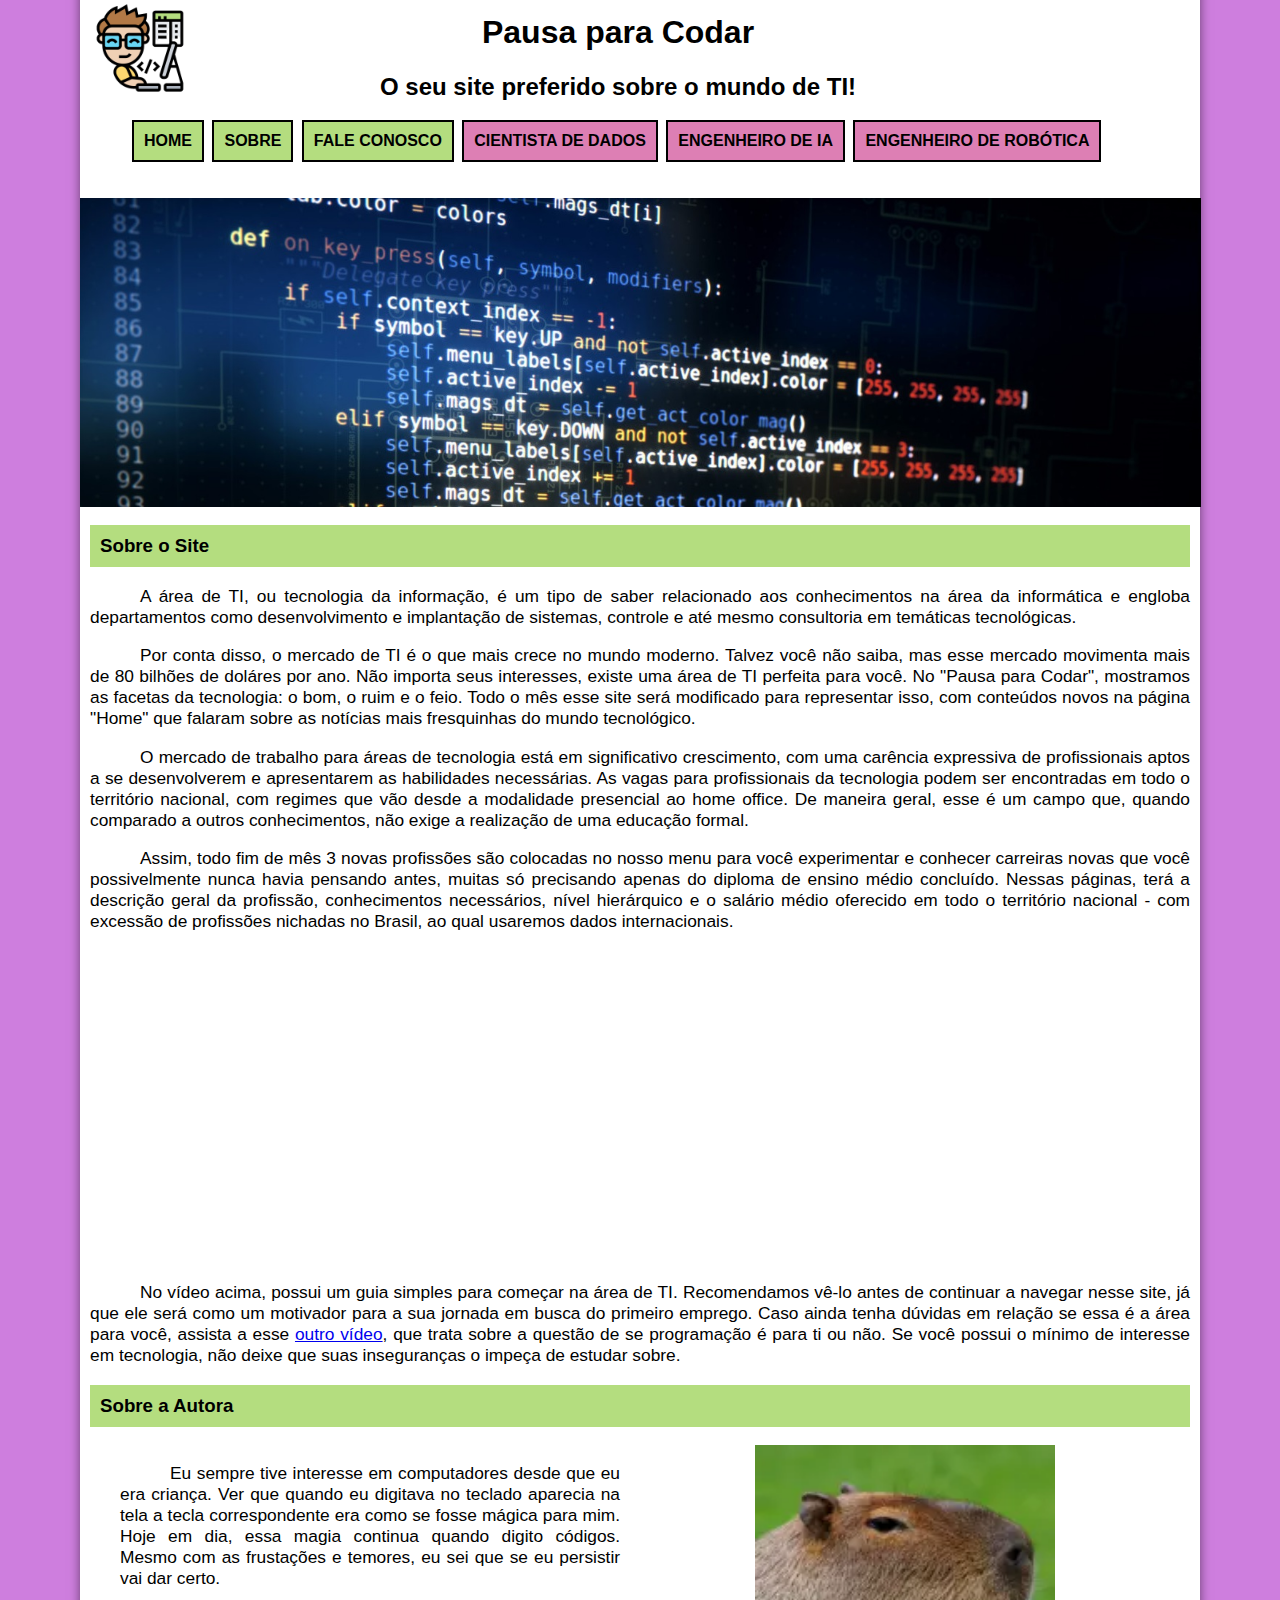
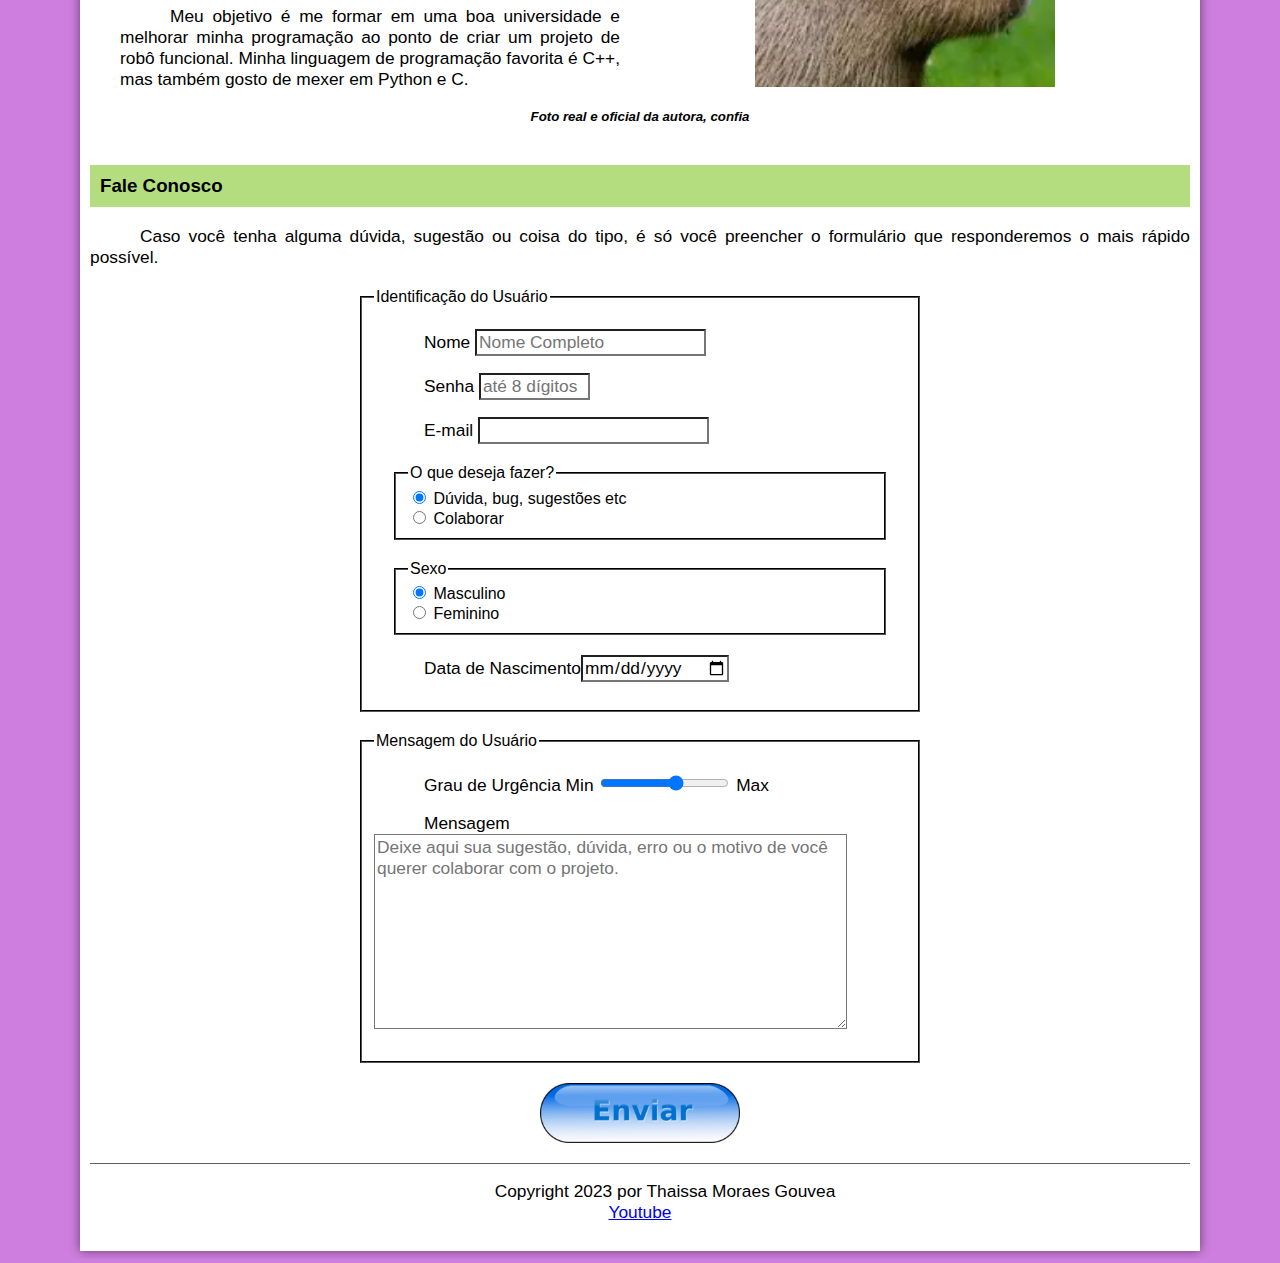
<file: index.html>
<!DOCTYPE html>

<html lang="pt-br" xmlns="http://www.w3.org/1999/html">

<head>
    <meta charset="UTF-8">
    <title>Menu</title>
    <link rel="stylesheet" type="text/css" href="_css/index.css">
    <link rel="icon" href="_imagens/favicon.png">
</head>
<body>

<div id="interface">
    <img id="icone" src="_imagens/pausacodar.png">
    <header id="cabecalho">
        <hgroup>
            <h1>Pausa para Codar</h1>
            <h2>O seu site preferido sobre o mundo de TI!</h2>
        </hgroup>

        <nav id="menu">
            <ul>
                <li> <a href="index.html"> Home </a></li>
                <li> <a href="index.html#anchor-sobre"> Sobre </a></li>
                <li> <a href="index.html#anchor-contato"> Fale Conosco </a></li>
                <li id="prof"> <a href="data-scientist.html"> Cientista de Dados </a></li>
                <li id="prof"> <a href="ai.html"> Engenheiro de IA </a></li>
                <li id="prof"> <a href="robotics.html"> Engenheiro de Robótica </a></li>

            </ul>
        </nav>

    </header>



    <section id="corpo">
        <figure class="foto-legenda">
                <!-- Tag de imagem -->
              <img id="codigo" src="_imagens/programming.jpeg" >
            </figure>
        <h3>Sobre o Site</h3>
        <p>
            A área de TI, ou tecnologia da informação, é um tipo de saber relacionado aos conhecimentos na área da informática e engloba departamentos como desenvolvimento e implantação de sistemas, controle e até mesmo consultoria em temáticas tecnológicas.
        </p>

            <p>
        Por conta disso, o mercado de TI é o que mais crece no mundo moderno. Talvez você não saiba, mas esse mercado movimenta mais de 80 bilhões de doláres por ano. Não importa seus interesses, existe uma área de TI perfeita para você. No "Pausa para Codar", mostramos as facetas da tecnologia: o bom, o ruim e o feio. Todo o mês esse site será modificado para representar isso, com conteúdos novos na página "Home" que falaram sobre as notícias mais fresquinhas do mundo tecnológico.
        </p>

        <p>
            O mercado de trabalho para áreas de tecnologia está em significativo crescimento, com uma carência expressiva de profissionais aptos a se desenvolverem e apresentarem as habilidades necessárias. As vagas para profissionais da tecnologia podem ser encontradas em todo o território nacional, com regimes que vão desde a modalidade presencial ao home office. De maneira geral, esse é um campo que, quando comparado a outros conhecimentos, não exige a realização de uma educação formal.

        </p>

            <p>
            Assim, todo fim de mês 3 novas profissões são colocadas no nosso menu para você experimentar e conhecer carreiras novas que você possivelmente nunca havia pensando antes, muitas só precisando apenas do diploma de ensino médio concluído. Nessas páginas, terá a descrição geral da profissão, conhecimentos necessários, nível hierárquico e o salário médio oferecido em todo o território nacional - com excessão de profissões nichadas no Brasil, ao qual usaremos dados internacionais.
        </p>


        <iframe width="560" height="315" src="https://www.youtube.com/embed/UfuSVItLKEk" title="YouTube video player" frameborder="0" allow="accelerometer; autoplay; clipboard-write; encrypted-media; gyroscope; picture-in-picture; web-share" allowfullscreen></iframe>

        <p>
        No vídeo acima, possui um guia simples para começar na área de TI. Recomendamos vê-lo antes de continuar a navegar nesse site, já que ele será como um motivador para a sua jornada em busca do primeiro emprego. Caso ainda tenha dúvidas em relação se essa é a área para você, assista a esse <a href="https://youtu.be/Rw-RdWPyX7s">outro vídeo</a>, que trata sobre a questão de se programação é para ti ou não. Se você possui o mínimo de interesse em tecnologia, não deixe que suas inseguranças o impeça de estudar sobre.
        </p>

    </section>

    <h3 id="anchor-sobre">Sobre a Autora</h3>
    <section id="sobre">
            <p>
            Eu sempre tive interesse em computadores desde que eu era criança. Ver que quando eu digitava no teclado aparecia na tela a tecla correspondente era como se fosse mágica para mim. Hoje em dia, essa magia continua quando digito códigos. Mesmo com as frustações e temores, eu sei que se eu persistir vai dar certo.
            </p>
            <p>
                Meu objetivo é me formar em uma boa universidade e melhorar minha programação ao ponto de criar um projeto de robô funcional. Minha linguagem de programação favorita é C++, mas também gosto de mexer em Python e C.
            </p>

    </section>

        <a href="https://youtu.be/s9oQRKsROF8"><img id="autora" src="_imagens/capi.png"></a>
    <h5><i>Foto real e oficial da autora, confia</i></h5>

    <div style="clear:both;"></div>

    <h3 id="anchor-contato">Fale Conosco</h3>

    <p>
        Caso você tenha alguma dúvida, sugestão ou coisa do tipo, é só você preencher o formulário que responderemos o mais rápido possível. <br>
    </p>

    <section id="contato">

    </section>
    <form method="post" id="idContato" action="mailto:thaissa.linguika@gmail.com" oninput="calc_total();">

            <fieldset id="idUsuario">

                <legend>Identificação do Usuário</legend>
                <p> <label for="idNome">Nome <input type="text" name="nNome" id="idNome" size="20" maxlength="40" placeholder="Nome Completo"></label> </p>
                <p> <label for="idSenha">Senha <input type="password" name="nSenha" id="idSenha" size="8" maxlength="8" placeholder="até 8 dígitos"> </label> </p>
                <p> <label for="idEmail">E-mail <input type="email" name="nEmail" id="idEmail" size="20" maxlength="40"> </label> </p>
                <fieldset id="idObjetivo">
                    <legend>O que deseja fazer?</legend>
                    <input type="radio" name="nObjetivo" id="idDuv" checked> <label for="idDuv"> Dúvida, bug, sugestões etc </label><br>
                    <input type="radio" name="nObjetivo" id="idAjud"> <label for="idAjud"> Colaborar </label>
                </fieldset>
                <fieldset id="idSexo">
                    <legend>Sexo</legend>
                    <input type="radio" name="nSexo" id="idMasc" checked> <label for="idMasc"> Masculino </label><br>
                    <input type="radio" name="nSexo" id="idFem"> <label for="idFem"> Feminino </label>
                </fieldset>
                <p> <label for="idNasc"> Data de Nascimento</label><input type="date" name="nNasc" id="idNasc"></p>
            </fieldset>

        <fieldset id="idMensagem">
                <legend>Mensagem do Usuário</legend>
                <p><label for="idUrg"> Grau de Urgência  </label> Min <input type="range" name="nUrg" id="idUrg" min="0" max="10" step="2"> Max </p>
                <p> <label for="idMsg">Mensagem </label>
                    <textarea name="nMsg" id="idMsg" cols="45" rows="9" maxlength="250" placeholder="Deixe aqui sua sugestão, dúvida, erro ou o motivo de você querer colaborar com o projeto."></textarea>
                </p>
            </fieldset>

        <input id="botao" type="image" src="_imagens/botao-enviar.png" name="nEnviar">
    </form>


    <footer id="rodape">
        <p>Copyright 2023 por Thaissa Moraes Gouvea<br>
           <a href="https://www.bing.com/ck/a?!&&p=2d5afdfa1f58fc0fJmltdHM9MTY4NjUyODAwMCZpZ3VpZD0xY2E2ZWZmNS1kODdmLTY0MmUtMWMxMC1mZDRjZDliMTY1Y2UmaW5zaWQ9NTU1Mg&ptn=3&hsh=3&fclid=1ca6eff5-d87f-642e-1c10-fd4cd9b165ce&u=a1L3ZpZGVvcy9yaXZlcnZpZXcvcmVsYXRlZHZpZGVvP3E9bmV2ZXIrZ29ubmErZ2l2ZSt5b3UrdXAmbWlkPUQ0NDdDMEM2RDI2RUVCOTM5MzE0RDQ0N0MwQzZEMjZFRUI5MzkzMTQ&ntb=1" target="_blank"> Youtube </a>
        </p>

</div>

</body>
</html>
</file>
<file: _css/index.css>
body {
    font-family: Arial, sans-serif;
    background-color: #CE7EDE; /* cinza claro */
}

div#interface {
    position: relative; /* transforma a div em um container */
    background-color: #fff;
    width: 1100px;
    margin: -20px auto 0px auto; /* auto = automático */
    box-shadow: 0px 0px 10px rgba(0,0,0, 0.5);
    padding: 10px; /* espaçamento interno da div */
    }

p {
    text-align: justify;
    text-indent: 50px;
    font-size: 13pt;
}

hgroup {
    position: absolute;
    top: 5px;
    left: 300px;
}

img#codigo {
    display: block;
    width: 109.90%;
    margin-left: -50px;
}

img#icone {
    width: 100px;
}

header#cabecalho {
    height: 80px;
    margin-bottom: -16px;
}

nav#menu ul {
    list-style: none; /* estilo de lista: nenhum, ou seja, sem bolinha */
    text-transform: uppercase; /* tudo maiuscula */ /* para que o menu possa ser colocado no topo, a posição tem que ser ABSOLUTA */
    top: -5px; /* posicionado ao topo, negativo para comer mais a margem */
    right: 25px;
}


nav#menu li#prof {
    background-color: #DD7FB4;
}

nav#menu li {
    display: inline-block; /* coloca os itens lado a lado */
    font-weight: bolder;
    background-color: #b4dd7f; /* muda cor do fundo */
    border: 2px black solid;
    padding: 10px; /* aumentar o espacamento interno da caixa cinza */
    margin: 2px; /* margem, espaço, espaçamento externo */
    transition: background-color 0.5s; /* tempo da transição do background color */
}

nav#menu a {
    text-decoration: none; /* decoração do texto - nenhuma */
    color: #000;
}

nav#menu a:hover {
    text-decoration: underline; /* sublinhado */
}

h3 {
    background-color: #b4dd7f;
    padding: 10px;
}

h3#prof {
    background-color: #DD7FB4;
}

h1 {
    text-align: center;
}

iframe {
    display: block;
    margin-left: auto;
    margin-right: auto;
}

section#sobre {
    display: block;
    width: 500px;
    float: left;
    padding-left: 30px;
}
h5, h6 {
   text-align: center;
}

section#contato {
    float: center;
    padding-left: 30px;
}


img#autora {
    width: 300px;
    display:block;
    margin-left: auto;
    margin-right: auto;
}



form {
    width: 600px; /* largura */
    margin: auto; /* centralizar */
}


footer#rodape {
    clear: both;
    border-top: 1px solid #606060;
    margin-top: 20px
}

footer#rodape p {
    text-align: center;
}

input, textarea {
    font-family: sans-serif;
    font-weight: normal;
    font-size: 13pt;
    background-color: rgba(255, 255, 255, 0.7); /* branco com opacidade 70% */
}

fieldset {
    border-color: black;/* cinza claro */
    margin: 20px;
}

input#botao {
    width: 200px;
    display:block;
    margin-left: auto;
    margin-right: auto;
}
</file>
